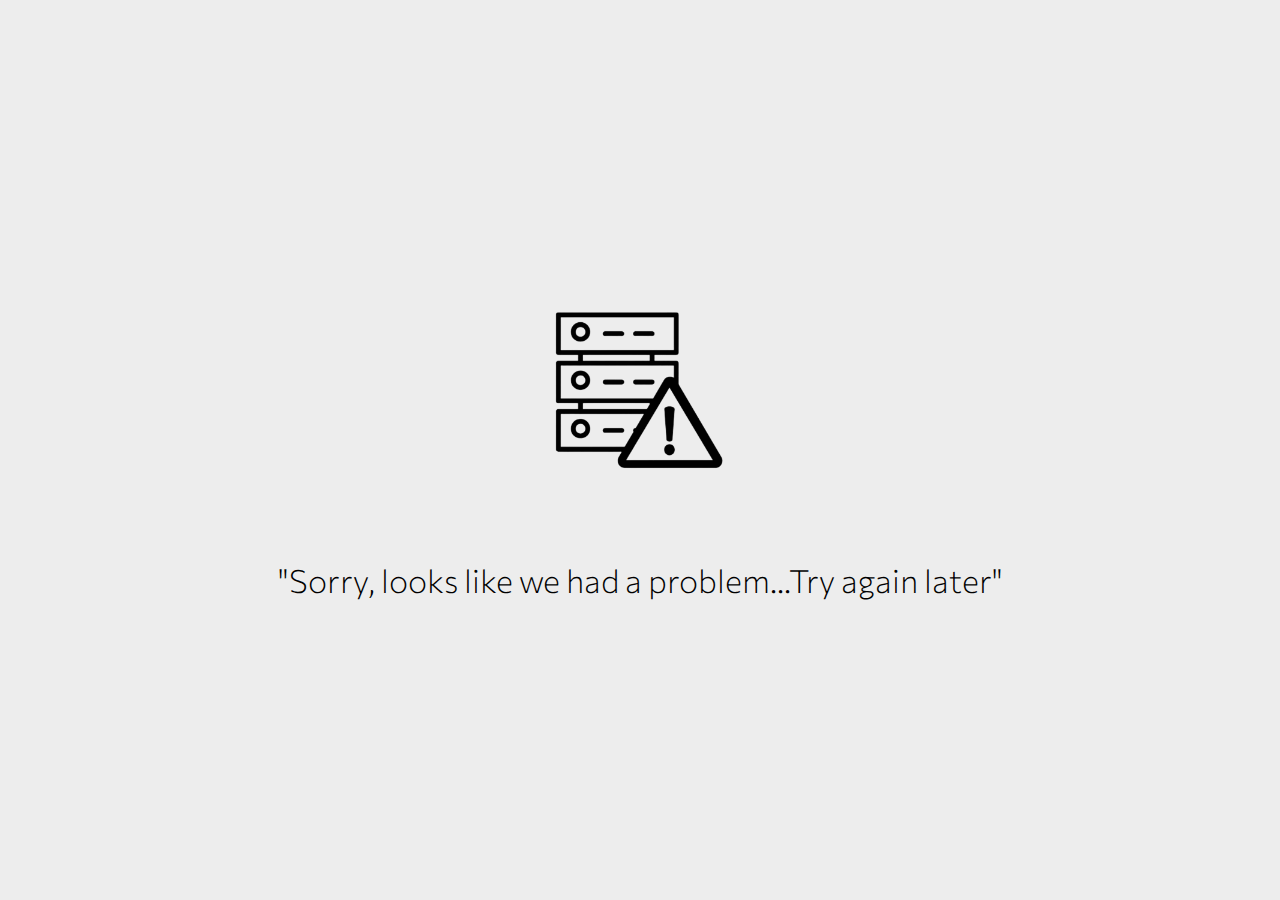
<file: index.html>
<!doctype html>
<html lang="en">
  <head>
    <meta charset="UTF-8" />
    <link rel="icon" type="image/png" href="/logo_icon.png" />
    <meta name="viewport" content="width=device-width, initial-scale=1.0" />
    <title>Arlet - Digysoft</title>

    <!-- CSS -->
    <link rel="stylesheet" href="https://cdn.jsdelivr.net/npm/bootstrap-icons@1.11.3/font/bootstrap-icons.min.css">

    <script type="module" crossorigin src="/assets/index-CHoFL6FA.js"></script>
    <link rel="stylesheet" crossorigin href="/assets/index-ivRX5qUC.css">
  </head>
  <body>
    <div id="root"></div>
  </body>
</html>
</file>
<file: assets/index-ivRX5qUC.css>
@import"https://fonts.googleapis.com/css2?family=Commissioner:wght@100..900&display=swap";:root{--accent-color: #261973;--error-color: #f07575}*{padding:0;margin:0;box-sizing:border-box;font-family:Commissioner,sans-serif;font-optical-sizing:auto;font-weight:200;font-style:normal;font-variation-settings:"slnt" 0,"FLAR" 0,"VOLM" 0}html,body{min-height:100vh;height:100%}div#root{min-height:100vh;height:100%;background-color:#ededed}@keyframes ldio-rurz9ansjwk{0%{transform:translate(12px,80px) scale(0)}25%{transform:translate(12px,80px) scale(0)}50%{transform:translate(12px,80px) scale(1)}75%{transform:translate(80px,80px) scale(1)}to{transform:translate(128px,80px) scale(1)}}@keyframes ldio-rurz9ansjwk-r{0%{transform:translate(128px,80px) scale(1)}to{transform:translate(128px,80px) scale(0)}}@keyframes ldio-rurz9ansjwk-c{0%{background:#17077b}25%{background:#17077b}50%{background:#17077b}75%{background:#17077b}to{background:#17077b}}.ldio-rurz9ansjwk div{position:absolute;width:33px;height:33px;border-radius:50%;transform:translate(80px,80px) scale(1);background:#17077b;animation:ldio-rurz9ansjwk 1.1764705882352942s infinite cubic-bezier(0,.5,.5,1)}.ldio-rurz9ansjwk div:nth-child(1){background:#17077b;transform:translate(128px,80px) scale(1);animation:ldio-rurz9ansjwk-r .29411764705882354s infinite cubic-bezier(0,.5,.5,1),ldio-rurz9ansjwk-c 1.1764705882352942s infinite step-start}.ldio-rurz9ansjwk div:nth-child(2){animation-delay:-.29411764705882354s;background:#17077b}.ldio-rurz9ansjwk div:nth-child(3){animation-delay:-.5882352941176471s;background:#17077b}.ldio-rurz9ansjwk div:nth-child(4){animation-delay:-.8823529411764706s;background:#17077b}.ldio-rurz9ansjwk div:nth-child(5){animation-delay:-1.1764705882352942s;background:#17077b}.loadingio-spinner-ellipsis-yzaezf3dcml{width:170px;height:170px;display:inline-block;overflow:hidden;background:none}.ldio-rurz9ansjwk{width:100%;height:100%;position:relative;transform:translateZ(0) scale(1);backface-visibility:hidden;transform-origin:0 0}.ldio-rurz9ansjwk div{box-sizing:content-box}section#loader-section.centered{height:100%;width:100%;display:grid;place-items:center;grid-row:1 / 3;grid-column:1 / 3}section#login{padding:20px;display:flex;flex-direction:column;justify-content:center;gap:40px;height:calc(100% - 40px)}section#login>div{display:flex;flex-direction:column;align-items:center;gap:20px}section#login div.logo img{width:250px}section#login div.logo p{text-align:center;color:var(--accent-color)}section#login p.error{text-align:center;color:var(--error-color)}section#login form{display:flex;flex-direction:column;gap:20px}section#login form button.default img{width:40px}section#login form button.default:disabled{padding:0}@media screen and (min-width: 800px){section#login{max-width:400px;margin:auto}}div.input{border:1px solid var(--accent-color);border-radius:10px;width:100%;display:flex;align-items:center;gap:10px;padding:0 15px;position:relative}div.input:has(input:disabled),div.input:has(select:disabled){opacity:.6}div.input input,div.input select{outline:none;border:none;background-color:transparent;padding:15px 0;flex:1 1 auto}div.input:not(:has(select)):after{content:"";position:absolute;top:0;left:0;display:block;width:100%;height:100%}div.input.text,div.input.date,div.input.select{position:relative}div.input.text span.label,div.input.date span.label,div.input.select span.label{position:absolute;top:-15px;left:10px;background-color:#fff;padding:5px 10px}div.input.password button.icon{z-index:1500}@media screen and (min-width: 1000px){div.input{padding:0 10px}div.input input,div.input select{padding:10px 0}}button.btn{outline:none;border:none;background-color:transparent;cursor:pointer;transition:transform 80ms ease-in-out}button.btn:disabled{opacity:.6}button.btn:not(:disable):hover{transform:scale(1.03)}button.btn:not(:disable):active{transform:scale(1)}button.btn.icon{height:30px;width:30px;border-radius:50%}button.btn.icon i.bi{font-size:1rem}button.btn.default{border-radius:10px;width:100%;padding:10px;background-color:var(--accent-color);color:#fff}section#dashboard{height:100%;width:100%;padding:15px;display:flex;flex-direction:column;gap:20px}section#dashboard>div:not(#header){border-radius:13px;height:100%;overflow:auto}@media screen and (min-width: 600px){section#dashboard{display:grid;grid-template-columns:240px 1fr;grid-template-rows:80px 1fr;gap:20px}section#dashboard section{grid-column:2 / 3;grid-row:2 / 3}}@media screen and (min-width: 1000px){section#dashboard{max-width:1500px;margin:auto}}@media screen and (min-width: 2000px){section#dahsboard{max-height:1200px}}div#header{background-color:#fff;border-radius:13px;padding:15px;display:flex;align-items:center;justify-content:space-between;grid-column:1 / 3}div#header button.desktop,div#header img.icon{display:none}div#header button.icon{height:40px;width:40px}div#header button.icon i.bi{font-size:25px}div#header button.mobile{color:var(--accent-color)}div#header button.arlet-logo{max-width:90px;border:none;outline:none;background-color:transparent;cursor:pointer}div#header button.arlet-logo img{width:100%}@media screen and (min-width: 600px){div#header{padding:10px 20px;grid-column:2 / 3;grid-row:1 / 2;max-width:100%}div#header img.icon{display:block;max-width:50px}div#header button.icon:has(i.bi-list){display:none}}@media screen and (min-width: 800px){div#header button.icon{display:none}div#header button.desktop{display:flex;width:fit-content;gap:10px}}nav#page{grid-row:1 / 3;position:fixed;top:100%;left:0;height:100%;width:100%;display:flex;flex-direction:column;transition:top .2s ease-in-out;z-index:10000;background-color:#ededed}nav#page>div{padding:15px}nav#page div.body{height:100%;background-color:#261973;color:#fff;border-radius:13px 13px 0 0;position:relative;overflow:hidden}nav#page>div.header{display:flex;align-items:center;justify-content:space-between}nav#page>div.header img.logo{width:100px}nav#page.show{top:0}nav#page div.body a.nav-item{padding:20px 15px;display:flex;align-items:center;gap:20px;font-size:18px;border-radius:8px;color:#fff;text-decoration:none}nav#page div.body a.nav-item.active{background-color:#fff2}nav#page div.body a.nav-item:hover:not(.active){outline:1px solid #fff}nav#page div.body a.nav-item span.spacer{flex:1 1 auto}nav#page div.body>div{position:absolute;top:0;left:0;padding:15px;height:100%;width:100%;overflow:auto;transition:left .2s ease-in-out}nav#page div.body>div div.nav-header{display:flex;align-items:center;gap:0 20px;padding:15px}nav#page div.body>div div.nav-header button.icon{color:#fff}nav#page div.body>div div.nav-header h2{font-weight:600;font-size:1.2rem}@media screen and (min-width: 600px){nav#page{position:unset;grid-column:1 / 2;grid-row:1 / 3}nav#page>div.header{display:none}nav#page div.body{border-radius:13px}nav#page div.body a.nav-item{gap:0 10px}nav#page div.body a.nav-item span{font-size:1rem}}section#error{grid-row:1 / 3;height:calc(100% - 40px);display:flex;flex-direction:column;justify-content:center;align-items:center;padding:20px}section#error img{width:100%;max-width:200px}section#error h1{margin:20px 0}section#error p{color:#e42222;font-weight:500}section#error h1,section#error p{text-align:center}section#error details{text-align:center}section#error details summary{cursor:pointer}@media screen and (min-width: 600px){section#error{grid-column:1 / 3}section#error img{max-width:300px}}div#welcome{display:flex;flex-direction:column;align-items:center;justify-content:center;gap:40px 0;background-color:transparent!important;height:100%}div#welcome p{text-align:center}div#resume{display:flex;flex-direction:column;gap:20px}div#resume>div{background-color:#fff;padding:20px;border-radius:13px}@keyframes loading-animation{0%{background-color:#777}to{background-color:#aaa}}div#resume.loading>div{position:relative;overflow:hidden}div#resume.loading>div:after{content:"";position:absolute;top:0;left:0;display:block;height:100%;width:100%;background-color:#777;z-index:100;animation:loading-animation 1s ease-in-out alternate infinite}@media screen and (min-width: 1000px){div#resume{display:grid;grid-template-columns:repeat(2,1fr);grid-template-rows:repeat(2,min-content)}}div#resume div.info div.state-item{border:1px solid #000;border-radius:10px;padding:15px;min-width:170px}div#resume div.info div.state-item p{font-weight:500}div#resume div.info div.state-item p.title{opacity:.5;font-size:14px;margin-bottom:2px}div#resume div.info div.state-item p.data{font-size:22px}div#resume div.info{display:flex;flex-direction:column;gap:20px}div#resume div.info>h2{text-transform:capitalize;font-weight:400}div#resume div.info div.states{display:grid;grid-template-columns:repeat(3,auto);gap:20px;max-width:calc(100vw - 60px);overflow-x:auto}@media screen and (min-width: 1000px){div#resume div.info{grid-column:1 / 3;grid-row:1 / 2}}div.date-selector{display:flex;flex-direction:column;gap:20px}div.date-selector button.today-date{display:flex;align-items:center;justify-content:center;gap:10px;font-size:1rem}div.date-selector button.today-date.not-today{opacity:.2}div.date-selector div.input input{font-size:1rem}@media screen and (min-width: 800px){div.date-selector{display:grid;grid-template-columns:repeat(2,auto);grid-template-rows:repeat(2,auto)}div.date-selector button.today-date{grid-row:1 / 2;grid-column:1 / 3}div.date-selector div.input.date#from{grid-row:2 / 3;grid-column:1 / 2}div.date-selector div.input.date#to{grid-row:2 / 3;grid-column:2 / 3}}@media screen and (min-width: 1000px){div.date-selector{display:flex;flex-direction:row}}div#resume div.graph-linear>div:not(:last-child){margin-bottom:20px}div#resume div.graph-linear div.info-text{display:flex;flex-direction:column;gap:10px}div#resume div.graph-linear div.info-text span:first-child{font-weight:500}@media screen and (min-width: 600px){div#resume div.graph-linear div.info-text{align-items:center;justify-content:space-between;flex-direction:row;gap:unset}}@media screen and (min-width: 1000px){div#resume div.graph-linear{grid-column:1 / 2;grid-row:2 / 3}}div#resume div.graph-pie h2.title{font-weight:600;text-align:center;margin-bottom:20px}@media screen and (min-width: 1000px){div#resume div.graph-pie{grid-column:2 / 3}}section#select-a-page{height:100%;display:flex;align-items:center;flex-direction:column;justify-content:center}section#select-a-page h1{font-size:1.2rem;margin:30px 0}div.reports-resume{display:flex;flex-direction:column;gap:20px}div.reports-resume div.header{display:flex;flex-direction:column;gap:20px;background-color:#fff;padding:20px;border-radius:13px}@media screen and (min-width: 1400px){div.reports-resume div.header{flex-direction:row;align-items:center;justify-content:space-between}div.reports-resume div.header button.today-date{width:145px}div.reports-resume div.header div.additional-filters{flex-basis:200px}}div.exports{display:flex;flex-direction:column;gap:20px;--excel-color: #177B07;--pdf-color: #FF3131}div.exports button.export-btn{display:flex;align-items:center;justify-content:center;gap:10px;font-size:1rem}div.exports button.export-btn i.bi{font-size:1.5rem}div.exports button.export-excel{background-color:transparent;border:1px solid var(--excel-color);color:var(--excel-color)}div.exports button.export-pdf{background-color:transparent;border:1px solid var(--pdf-color);color:var(--pdf-color)}@media screen and (min-width: 800px){div.exports{flex-direction:row}div.exports button{width:unset!important}}div[class^=reports]>footer{display:flex;flex-direction:column;align-items:center;gap:10px 0}@media screen and (min-width: 800px){div[class^=reports]>footer{margin:20px 0}}div.tab-manager{background-color:transparent!important;padding:0!important;display:flex;flex-direction:column;gap:20px}div.tab-manager div.tabs{display:flex;align-items:center;gap:20px;max-width:100%;overflow:auto}div.tab-manager div.tabs button.tab-btn{flex-shrink:0;font-size:1rem;width:fit-content;padding:10px 25px}div.tab-manager div.tabs button.tab-btn:not(.current){background-color:#fff;color:#000}div.tab-manager div.current-tab{background-color:#fff;padding:20px;border-radius:13px}div.tab-item div.title{display:flex;flex-direction:column;gap:20px}section#dashboard div.settings>div:not(.subpages){background-color:transparent;padding:0;border-radius:0}section#dashboard div.settings>div:not(.subpages)>div:not(.modal){background-color:#fff;padding:15px;border-radius:13px;margin:20px 0}div.settings div.btns{display:flex;flex-direction:column;gap:20px}div.settings div.btns button{display:flex;align-items:center;justify-content:center;gap:10px}div.settings div.btns button.icon{display:none}@media screen and (min-width: 600px){div.settings div.btns{flex-direction:row}div.settings div.btns button.default{display:none}div.settings div.btns button.icon{display:block;border:1px solid var(--accent-color)}div.settings div.btns button.icon.active{background-color:var(--accent-color)}div.settings div.btns button.icon i.bi{color:var(--accent-color)}div.settings div.btns button.icon.active i.bi{color:#fff}}div.settings div.section{display:flex;flex-direction:column;gap:20px}div.settings div.section p.title{font-size:1.5rem;font-weight:500}div.settings div.section div.items{display:flex;align-items:center;flex-wrap:wrap;gap:20px}div.settings div.section div.items:has(a.list){flex-direction:column;align-items:flex-start;gap:10px}div.settings div.section a.item{color:#000;text-decoration:none;font-size:1rem}div.settings div.section a.item.icon{display:flex;flex-direction:column;align-items:center;justify-content:center;gap:10px;font-size:1.5rem;height:130px;width:150px;padding:20px;border:1px solid #000;border-radius:7px}div.settings div.section a.item.list{display:flex;align-items:center;gap:10px;padding:10px;width:100%;border-radius:5px}div.settings div.section a.item.list:hover{background-color:#0001}section#dashboard div.settings .back{background-color:#fff;padding:15px;border-radius:13px;width:fit-content;color:#000;text-decoration:none;display:block}section#dashboard div.settings .back i.bi{margin-right:10px}section#dashboard div.settings div.users button.new-user{display:flex;align-items:center;justify-content:center;gap:10px;background-color:#fff;border:1px var(--accent-color) solid;color:var(--accent-color);font-size:1rem}section#dashboard div.settings div.users div.info{display:flex;flex-direction:column;justify-content:center;gap:20px}section#dashboard div.settings div.users div.info>div{padding:0}section#dashboard div.settings div.users div.info>div p{font-weight:300;color:var(--accent-color)}section#dashboard div.settings div.users div.info>div p.text{opacity:.8}section#dashboard div.settings div.users div.tab-manager div.current-tab{padding:0;background-color:transparent}@media screen and (min-width: 800px){section#dashboard div.settings div.users div.info{flex-direction:row;max-width:max-content}section#dashboard div.settings div.users div.info button.default{width:unset}}div.table-container{max-width:100%;overflow:auto;scrollbar-width:thin;border-radius:13px;background-color:#fff}div.table-container:has(~div){border-radius:13px 13px 0 0}div.table-container~div{border-bottom-left-radius:13px;border-bottom-right-radius:13px}div.table-container table{border-spacing:0;width:max-content}div.table-container table thead{background-color:#17077b;color:#fff;position:sticky;top:0}div.table-container table thead th,div.table-container table tbody td{text-align:center;padding:10px 20px}div.table-container table thead th{font-weight:500}div.table-container table thead th button.icon{color:#fff}div.table-container table tbody tr:nth-child(2n){background-color:#f5f5f5}div.table-container~div.loading{position:relative;background-color:#fff;display:grid;place-items:center}div.table-container~div.loading img{width:50px}div.table-container~div.selector{position:relative;background-color:var(--accent-color);display:flex;align-items:center;justify-content:space-between;gap:20px;border-bottom-left-radius:13px;border-bottom-right-radius:13px;padding:10px 20px}div.table-container~div.selector span.spacer{flex:1 1 auto}div.table-container~div.selector>*{color:#fff}div.table-container~div.selector span{font-size:1rem}div.table-container~div.selector div.actions{position:absolute;top:calc(100% + 20px);left:0;width:100%;background-color:#fff;border-radius:13px;display:flex;flex-direction:column;gap:10px}div.table-container~div.selector div.actions button{background-color:transparent;color:var(--accent-color);display:flex;align-items:center;justify-content:center;gap:10px}@media screen and (min-width:800px){div.table-paginator{grid-column:2 / 3;grid-row:1 / 3;justify-content:end}div.table-paginator div.goto-view{right:0}div.table-container table{width:100%}div.table-container~div.selector div.actions{max-width:200px;left:unset;right:0}}@media screen and (min-width: 1200px){div.table-container{max-height:unset}}section#dashboard div.settings div.users div.active{border-radius:13px}div.modal{background-color:#000d;position:fixed;left:0;top:0;height:100%;width:100%;z-index:11000;padding:15px;border-radius:0;animation:showup .2s ease-in-out forwards;display:grid;place-items:center}@keyframes showup{0%{opacity:0}to{opacity:1}}div.modal div.inner{background-color:#fff;padding:20px;border-radius:13px;min-width:150px;opacity:0;animation:showup .2s ease-in-out forwards .15s;max-height:700px;overflow-y:auto}div.pfp-image{margin:30px 0}div.pfp-image input.manager{display:none}div.pfp-image p.error{color:var(--error-color);text-align:center;margin-bottom:20px}div.pfp-image div.viewer{margin:0 auto 10px;display:grid;place-items:center;position:relative;height:200px;width:200px;border-radius:50%;border:1px solid #0004;overflow:hidden}div.pfp-image div.viewer img{width:100%}div.pfp-image div.viewer div.positioner{position:absolute;display:grid;place-items:center}div.pfp-image div.viewer div.positioner img{pointer-events:none}div.pfp-image button.add-image{background-color:var(--accent-color);color:#fff}div.pfp-image div.actions{display:flex;flex-direction:column;gap:10px}div.pfp-image div.actions div.zoom{display:flex;align-items:center;justify-content:space-between}div.pfp-image div.actions div.zoom button{height:35px;width:35px}div.pfp-image div.actions div.zoom button i.bi{font-size:1.5rem}div.pfp-image div.actions button.save{background-color:#fff;border:1px solid var(--accent-color);color:var(--accent-color)}@media screen and (min-width: 600px){div.pfp-image{display:flex;align-items:center;justify-content:space-evenly}div.pfp-image div.viewer{margin:0}div.pfp-image div.actions{display:grid;grid-template-columns:repeat(2,auto)}div.pfp-image div.actions div.zoom{grid-column:1 / 3}}section#dashboard div.settings div.users div.modal div.inner{max-height:85vh;width:90vw;overflow:auto}section#dashboard div.settings div.users div.modal div.inner p.title{font-size:2rem;font-weight:400}section#dashboard div.settings div.users div.modal div.inner form div.input:not(:last-child){margin-bottom:30px}section#dashboard div.settings div.users div.modal div.inner form div.action{display:flex;flex-direction:column;gap:10px}section#dashboard div.settings div.users div.modal div.inner form div.action p.keep-adding{cursor:pointer;display:flex;align-items:center}section#dashboard div.settings div.users div.modal div.inner form div.action p.keep-adding,section#dashboard div.settings div.users div.modal div.inner form div.action p.keep-adding button.icon{color:var(--accent-color)}section#dashboard div.settings div.users div.modal div.inner form div.action button.cancel{background-color:#fff;color:var(--accent-color);border:1px solid var(--accent-color)}@media screen and (min-width: 800px){section#dashboard div.settings div.users div.modal div.inner{width:600px}}section#logout{height:100%;display:flex;flex-direction:column;justify-content:center;gap:20px}section#logout p.title{text-align:center}section#logout div.user{display:flex;align-items:center;flex-direction:column;gap:20px;margin-bottom:0}section#logout div.user div.img{height:200px;width:200px;min-width:200px;position:relative;display:grid;place-items:center;border-radius:50%;overflow:hidden}section#logout div.user div.img img{width:100%}section#logout div.user div.info{background-color:#fff;padding:20px;border-radius:13px;width:100%}section#logout div.user div.info p{font-weight:400;margin:5px 0 10px;text-align:center}section#logout div.user div.info p.label{opacity:.6;font-weight:300;font-size:.9rem;margin:0}section#logout span.spacer{flex:1 1 auto}section#logout div.digysoft{background-color:transparent;display:flex;flex-direction:column;align-items:center;gap:10px}section#logout div.digysoft p{text-align:center;color:#261973;font-weight:400}@media screen and (min-width: 800px){section#logout{max-width:450px;margin:0 auto}section#logout div.user{flex-direction:row}section#logout div.user div.info p{text-align:left}}
</file>
